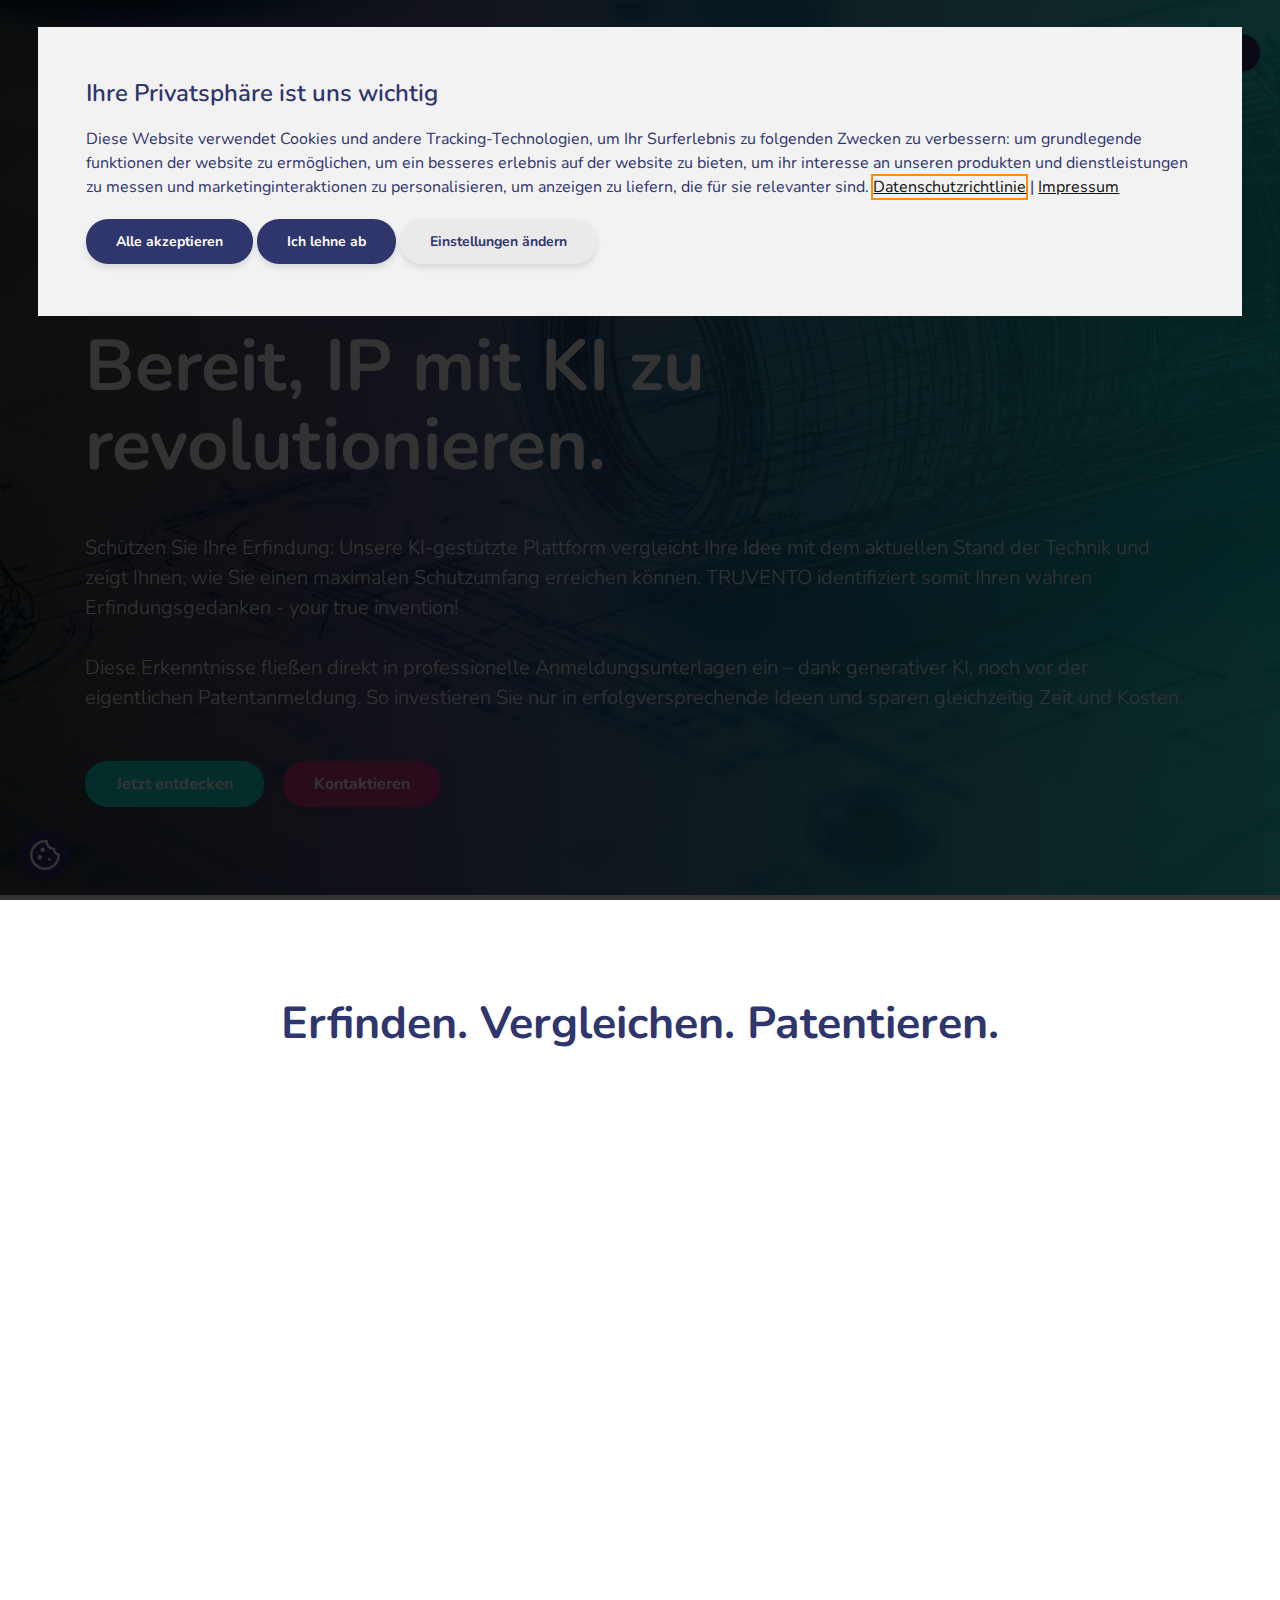
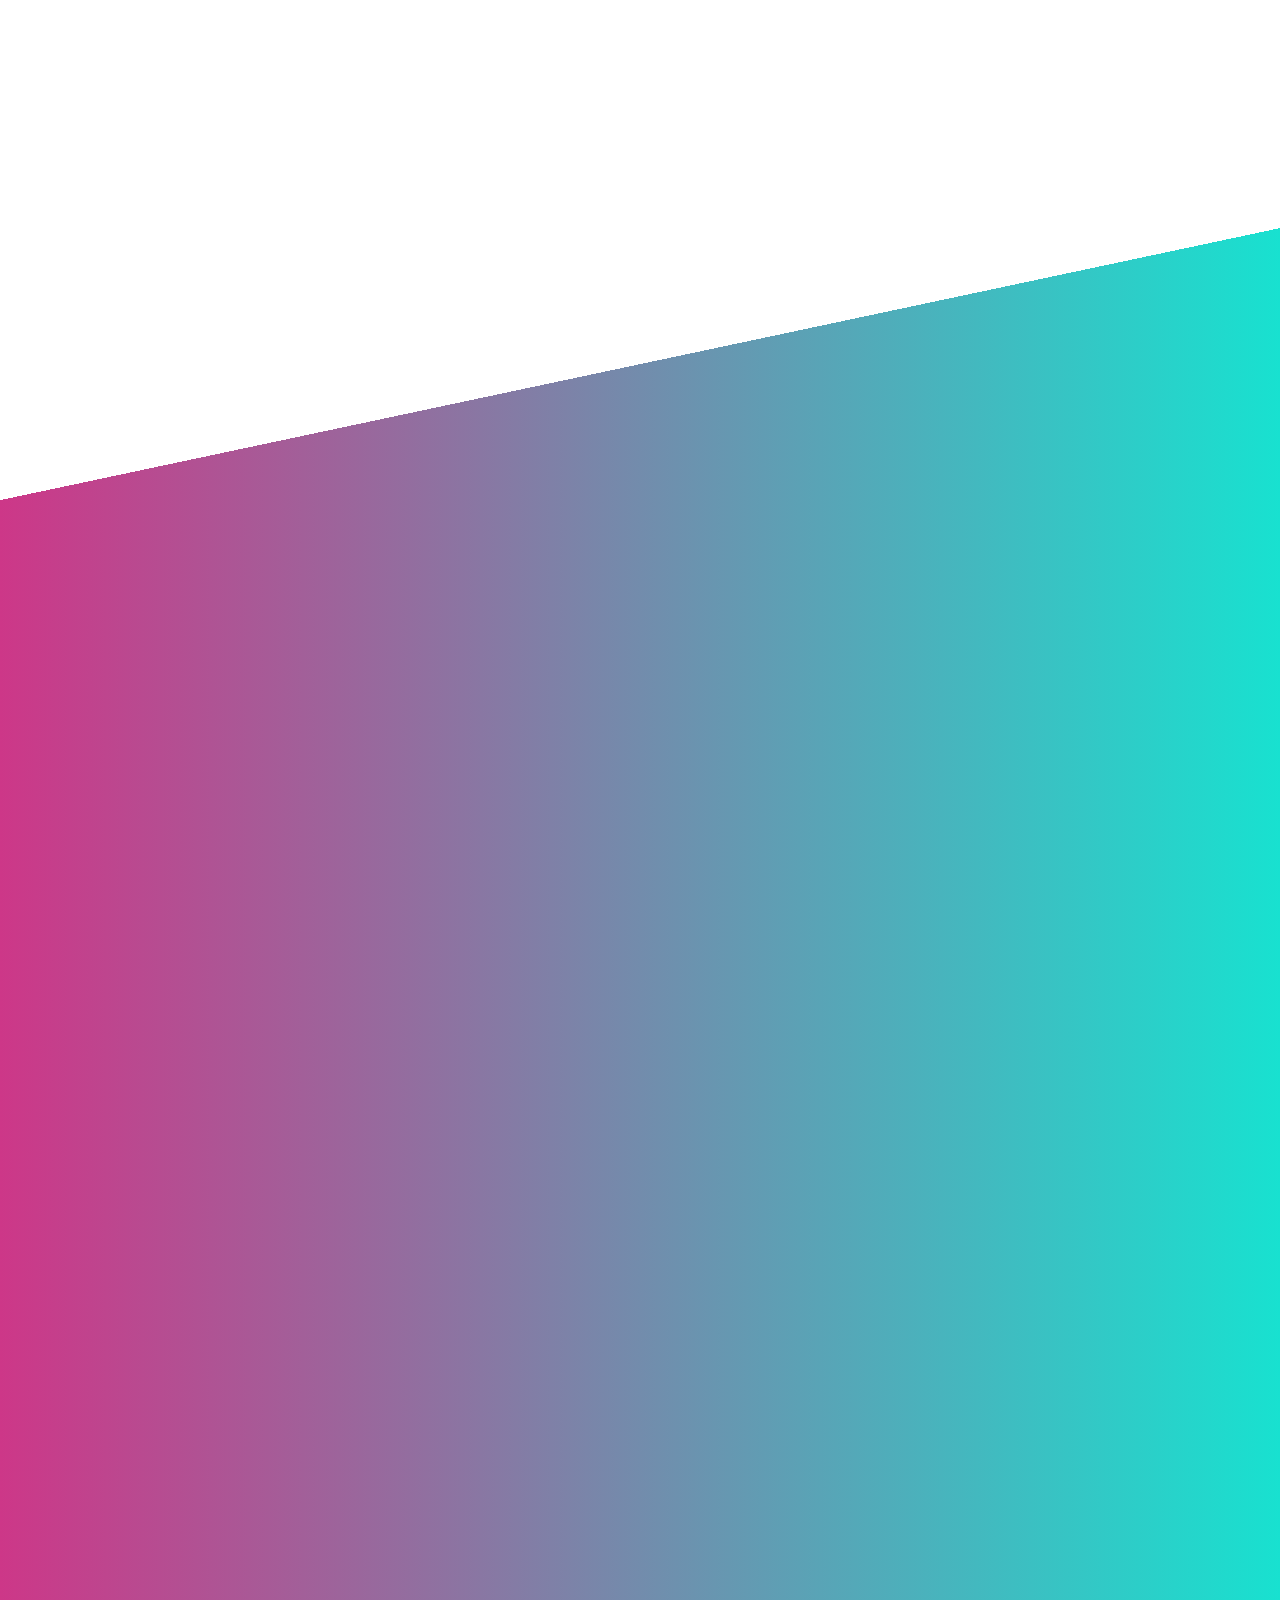
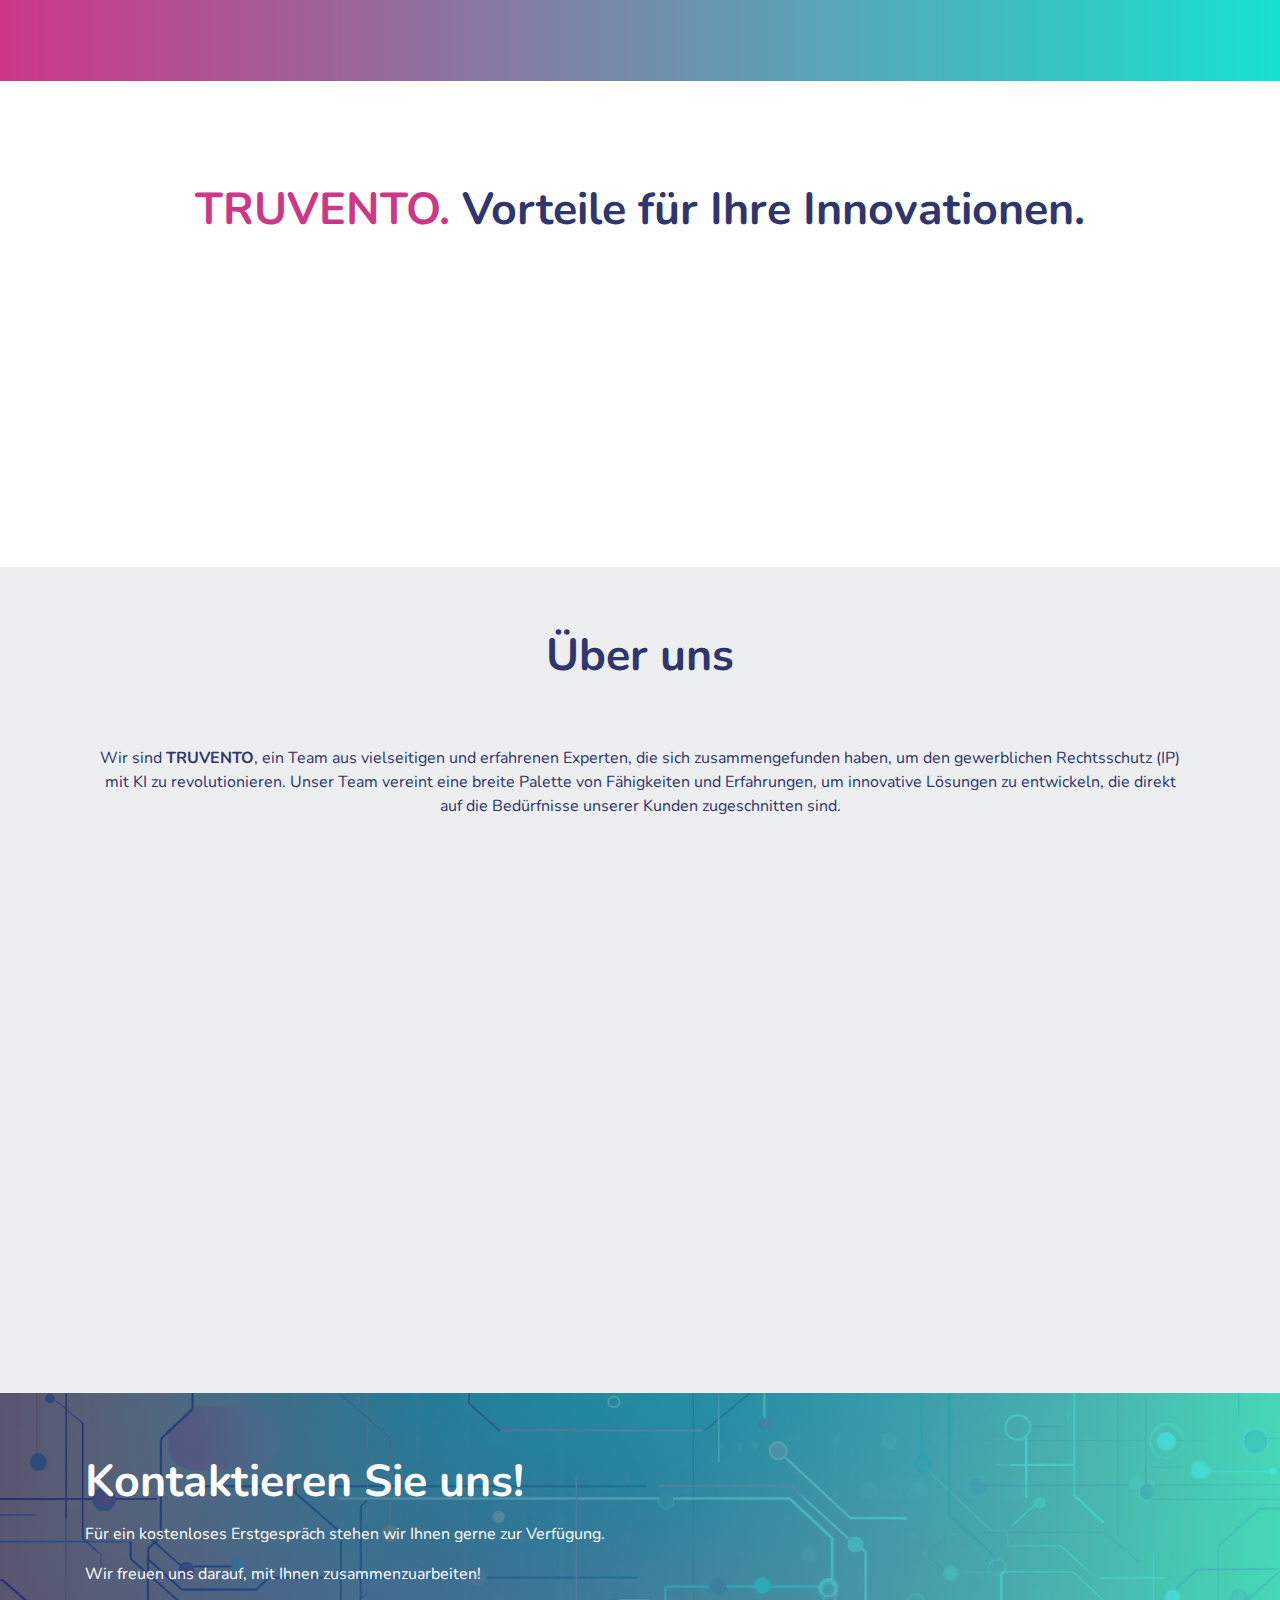
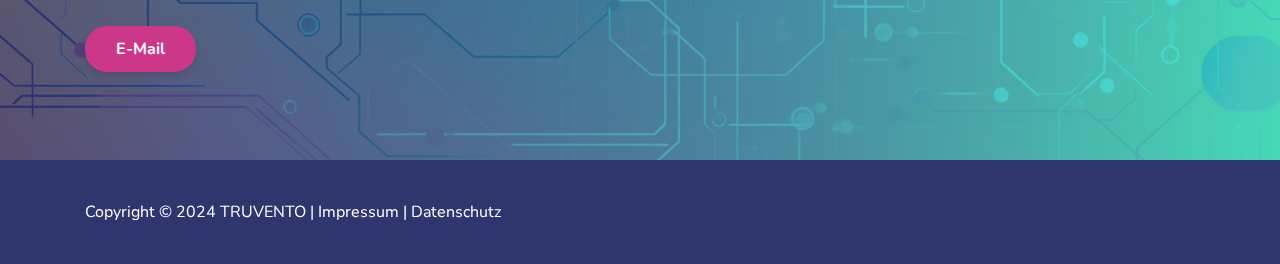
<file: index.html>
<!DOCTYPE html>
<html lang="de-DE">
  <head>
    <meta charset="UTF-8" />
    <meta
      name="viewport"
      content="width=device-width, initial-scale=1, shrink-to-fit=no"
    />
    <title>TRUVENTO - KI-gestützte Patent-Services</title>
    <meta
      name="description"
      content="TRUVENTO bietet Ihnen umfassende KI-gestützte Patentrecherchen und die Erstellung von Patentanmeldungsunterlagen mithilfe generativer KI. "
    />
    <meta
      name="google-site-verification"
      content="MnhVUH6IL-8cjKFCkfdFC7qsXCke5bWqTtWY7GLReO4"
    />
    <meta
      name="ahrefs-site-verification"
      content="0e61ba52a781fc046de045b66230459e4127f2f9f13f2cbee28817e95af03ee2"
    />
    <link rel="icon" href="img/favicon.png" sizes="32x32" type="image/png" />
    <!-- custom.css -->
    <link rel="stylesheet" href="css/custom.css" />
    <!-- bootstrap.min.css -->
    <link rel="stylesheet" href="css/bootstrap.min.css" />

    <!-- AOS -->
    <link rel="stylesheet" href="css/aos.css" />
    <!--  Fonts -->
    <link rel="stylesheet" href="css/fonts.css" />
  </head>

  <body>
    <!-- Cookie Consent by TermsFeed https://www.TermsFeed.com -->
    <script
      type="text/javascript"
      src="./js/cookie-consent.js"
      charset="UTF-8"
    ></script>
    <script type="text/javascript" charset="UTF-8">
      document.addEventListener("DOMContentLoaded", function () {
        cookieconsent.run({
          notice_banner_type: "interstitial",
          consent_type: "express",
          palette: "light",
          language: "de",
          page_load_consent_levels: ["strictly-necessary"],
          notice_banner_reject_button_hide: false,
          preferences_center_close_button_hide: false,
          page_refresh_confirmation_buttons: false,
          notice_banner_insert_legal_urls: true,
          website_name: "truvento.de",
          website_privacy_policy_url: "https://www.truvento.de/datenschutz",
          website_impressum_url: "https://www.truvento.de/impressum",
          callbacks: {
            scripts_specific_loaded: (level) => {
              switch (level) {
                case "tracking":
                  gtag("consent", "update", {
                    analytics_storage: "granted",
                  });
                  break;
                case "targeting":
                  gtag("consent", "update", {
                    ad_storage: "granted",
                    ad_user_data: "granted",
                    ad_personalization: "granted",
                  });
                  break;
              }
            },
          },
          callbacks_force: true,
        });
      });
    </script>

    <!-- Font Awesome -->
    <script
      type="text/plain"
      data-cookie-consent="functionality"
      src="https://kit.fontawesome.com/d3286497f5.js"
      crossorigin="anonymous"
    ></script>

    <!-- end of Font Awesome-->

    <!-- Google Tag Manager - set the default consent states to denied -->
    <script>
      window.dataLayer = window.dataLayer || [];
      function gtag() {
        dataLayer.push(arguments);
      }
      gtag("consent", "default", {
        ad_storage: "denied",
        ad_user_data: "denied",
        ad_personalization: "denied",
        analytics_storage: "denied",
      });
    </script>
    <!-- end of Google Tag Manager - set the default consent states to denied -->

    <!-- Google Tag Manager, Google Analytics-->
    <!-- Google tag (gtag.js) -->
    <script
      async
      src="https://www.googletagmanager.com/gtag/js?id=G-BZK1XN3N8E"
    ></script>
    <script>
      window.dataLayer = window.dataLayer || [];
      function gtag() {
        dataLayer.push(arguments);
      }

      gtag("js", new Date());
      gtag("config", "G-BZK1XN3N8E");
    </script>

    <!-- end of Google Tag Manager, Google Tag Manager, Google Analytics -->

    <noscript
      >Free cookie consent management tool by
      <a href="https://www.termsfeed.com/">TermsFeed</a></noscript
    >
    <!-- End Cookie Consent by TermsFeed https://www.TermsFeed.com -->

    <!-- Below is the link that users can use to open Preferences Center to change their preferences. Do not modify the ID parameter. Place it where appropriate, style it as needed. -->

    <!-- banner -->
    <div class="jumbotron jumbotron-fluid" id="banner">
      <a href="./index_en.html" class="btn my-4 font-weight-bold btn-language">
        EN</a
      >
      <div class="container text-center text-md-left">
        <header>
          <div class="row justify-content-between">
            <div class="col-2">
              <img src="img/logo-truvento.png" alt="logo" />
            </div>
          </div>
        </header>
        <h1
          data-aos="fade"
          data-aos-easing="linear"
          data-aos-duration="1000"
          data-aos-once="true"
          class="display-3 text-white font-weight-bold my-5"
        >
          Bereit, IP mit KI zu revolutionieren.
          <br />
        </h1>
        <p
          data-aos="fade"
          data-aos-easing="linear"
          data-aos-duration="1000"
          data-aos-once="true"
          class="lead text-white my-4"
        >
          Schützen Sie Ihre Erfindung: Unsere KI-gestützte Plattform vergleicht
          Ihre Idee mit dem aktuellen Stand der Technik und zeigt Ihnen, wie Sie
          einen maximalen Schutzumfang erreichen können. TRUVENTO identifiziert
          somit Ihren wahren Erfindungsgedanken - your true invention!
          <br />
          <br />
          Diese Erkenntnisse fließen direkt in professionelle
          Anmeldungsunterlagen ein – dank generativer KI, noch vor der
          eigentlichen Patentanmeldung. So investieren Sie nur in
          erfolgversprechende Ideen und sparen gleichzeitig Zeit und Kosten.
        </p>
        <a
          href="#services"
          data-aos="fade"
          data-aos-easing="linear"
          data-aos-duration="1000"
          data-aos-once="true"
          class="btn my-4 font-weight-bold atlas-cta cta-java"
          >Jetzt entdecken</a
        >
        <a
          href="&#109;&#097;&#105;&#108;&#116;&#111;&#058;&#105;&#110;&#102;&#111;&#064;&#116;&#114;&#117;&#118;&#101;&#110;&#116;&#111;&#046;&#100;&#101;"
          data-aos="fade"
          data-aos-easing="linear"
          data-aos-duration="1000"
          data-aos-once="true"
          class="cta-contact-header btn my-4 font-weight-bold atlas-cta cta-pink"
          >Kontaktieren
        </a>
      </div>
    </div>
    <!-- three-blcok -->
    <div class="container my-5 py-2" id="services">
      <h2 class="text-center font-weight-bold my-5">
        Erfinden. Vergleichen. Patentieren.
      </h2>
      <div class="row">
        <div
          data-aos="fade-up"
          data-aos-delay="0"
          data-aos-duration="1000"
          data-aos-once="true"
          class="col-md-4 text-center"
        >
          <img
            src="img/patent-search.jpg"
            alt="Intelligente Patentrecherche"
            class="mx-auto"
          />
          <h4>Intelligente Patentrecherche</h4>
          <p>
            Unsere KI-Technologie durchsucht Millionen von Patenten, um die
            Merkmale Ihrer Erfindung effizient mit dem Stand der Technik zu
            vergleichen und Unterscheidungsmerkmale zu ermitteln. Alles, was Sie
            tun müssen, ist, Ihre Erfindung zu beschreiben.
          </p>
        </div>
        <div
          data-aos="fade-up"
          data-aos-delay="200"
          data-aos-duration="1000"
          data-aos-once="true"
          class="col-md-4 text-center"
        >
          <img
            src="img/optimize-and-customize.jpg"
            alt="Optimierung und Anpassung"
            class="mx-auto"
          />
          <h4>Optimierung und Anpassung</h4>
          <p>
            Bei der Identifizierung ähnlicher Patente schlägt unsere
            KI-Technologie Abgrenzungsmöglichkeiten und Anpassungen vor, um die
            Chancen auf eine spätere Patenterteilung zu erhöhen.
          </p>
        </div>
        <div
          data-aos="fade-up"
          data-aos-delay="400"
          data-aos-duration="1000"
          data-aos-once="true"
          class="col-md-4 text-center"
        >
          <img
            src="img/patent-ai-generation.jpg"
            alt="KI-gestuetzte Patentformulierung"
            class="mx-auto"
          />
          <h4 class="long-word">
            KI-gestützte Erstellung von Patent<wbr />anmeldungs<wbr />unterlagen
          </h4>
          <p class="long-word">
            Zuvor ermittelte Erkenntnisse zum Stand der Technik werden bei der
            Erstellung von Patent<wbr />anmeldungs<wbr />unterlagen
            berücksichtigt. Der Einsatz generativer KI reduziert den Zeit- und
            Kostenaufwand für die Bereitstellung der Unterlagen um bis zu 50%.
          </p>
        </div>
      </div>
    </div>
    <!-- feature (skew background) -->
    <div class="jumbotron jumbotron-fluid feature" id="feature-first">
      <div class="container my-5">
        <div class="row justify-content-between text-center text-md-right">
          <div
            data-aos="fade-right"
            data-aos-duration="1000"
            data-aos-once="true"
            class="col-md-6 text-md-left"
          >
            <h2 class="font-weight-bold">
              Traditionelle Patentanalyse stößt an ihre Grenzen
            </h2>
            <p class="my-4">
              Traditionelle Methoden wie die Klassifizierung durch IPC-Klassen
              oder einfache Schlagwortsuchen erweisen sich angesichts der
              wachsenden Menge an Patenten als unzureichend, was eine effektive
              Patentanalyse erschwert.
            </p>

            <h1 class="statistics-number">80%</h1>
            <h3 class="statistics-text">
              weltweit verfügbares technisches <br />
              Wissen ist in Patenten
            </h3>
          </div>
          <div
            data-aos="fade-left"
            data-aos-duration="1000"
            data-aos-once="true"
            class="col-md-6 align-self-center"
          >
            <h1 class="statistics-number">58 656</h1>
            <h3 class="statistics-text">
              Deutsche Patentanmeldungen pro Jahr<br />
              <span class="source">(DPMA, 2023)</span>
            </h3>

            <h1 class="statistics-number">199 275</h1>
            <h3 class="statistics-text">
              Europäische Patentanmeldungen pro Jahr<br />
              <span class="source">(EPA, 2023)</span>
            </h3>

            <h1 class="statistics-number">278 000</h1>
            <h3 class="statistics-text">
              PCT-Anmeldungen pro Jahr<br />
              <span class="source">(WIPO, 2022)</span>
            </h3>
          </div>
        </div>
      </div>
    </div>
    <!-- feature (green background) -->
    <div class="jumbotron jumbotron-fluid feature" id="feature-center">
      <div class="container">
        <div class="row justify-content-between text-center text-md-right">
          <div
            data-aos="fade-right"
            data-aos-duration="1000"
            data-aos-once="true"
            class="col-md-6 align-self-center text-md-left"
          >
            <h2 class="font-weight-bold">
              Manuelle Recherchen und die Erstellung von Patentanmeldungen sind
              zeitaufwändig.
            </h2>
            <p class="my-4">
              Die manuelle Erstellung von Patentanmeldungsdokumenten ist zeit-
              und kostenintensiv und birgt Risiken für Qualität und Konsistenz.
              Unsere Lösung vereinfacht diesen Prozess, senkt die Kosten und
              gewährleistet gleichzeitig eine hohe Qualität und Konsistenz Ihrer
              Patentanmeldungsunterlagen.
            </p>
          </div>
          <div
            data-aos="fade-left"
            data-aos-duration="1000"
            data-aos-once="true"
            class="col-md-6 align-self-center text-md-right"
          >
            <h3 class="statistics-text">Bis zu</h3>
            <h1 class="statistics-number">50%</h1>
            <h3 class="statistics-text">
              geringere Kosten bei der <br />
              Patenanmeldung durch <br />generative KI
            </h3>
          </div>
        </div>
      </div>
    </div>

    <div class="jumbotron jumbotron-fluid feature" id="feature-last">
      <div class="container">
        <div class="row justify-content-between text-center text-md-left">
          <div
            data-aos="fade-left"
            data-aos-duration="1000"
            data-aos-once="true"
            class="col-md-6 flex-md-last"
          >
            <h2 class="font-weight-bold">
              KI-Revolution für effiziente Patentanalyse
            </h2>
            <p class="my-4">
              <b>TRUVENTO</b> nutzt künstliche Intelligenz, um die Grenzen
              herkömmlicher Patentanalysen zu überwinden. Unsere KI-Technologie
              erfasst die semantische Ähnlichkeit zwischen Patenten, ermöglicht
              die präzise Identifizierung relevanter Patente und unterstützt die
              Erstellung von Patentanmeldungsunterlagen, was den Prozess der
              Patentanmeldung beschleunigt und vereinfacht.
            </p>
            <a
              href="&#109;&#097;&#105;&#108;&#116;&#111;&#058;&#105;&#110;&#102;&#111;&#064;&#116;&#114;&#117;&#118;&#101;&#110;&#116;&#111;&#046;&#100;&#101;"
              class="btn my-4 font-weight-bold atlas-cta cta-rhino"
              >Kontaktieren</a
            >
          </div>
          <div
            data-aos="fade-right"
            data-aos-duration="1000"
            data-aos-once="true"
            class="col-md-6 align-self-center flex-md-first"
          >
            <img
              src="img/feature.png"
              alt="TRUVENTO Hub"
              class="mx-auto d-block"
            />
          </div>
        </div>
      </div>
    </div>

    <!-- five-block -->
    <div class="container my-5 py-2">
      <h2 class="text-center font-weight-bold my-5">
        <span class="brand-pink">TRUVENTO.</span> Vorteile für Ihre
        Innovationen.
      </h2>
      <div class="row">
        <div
          data-aos="fade-up"
          data-aos-delay="0"
          data-aos-duration="1000"
          data-aos-once="true"
          class="col-md-4 text-center"
        >
          <div class="benefits-icon icon icon-pink">
            <i class="fa fa-recycle fa-5x" aria-hidden="true"></i>
          </div>

          <h4>Effizienz und Ressourceneinsparung</h4>
          <p>
            Zeit- und Kosteneinsparungen von bis zu 50% durch KI-gestützte
            Recherche und Generierung von Patentanmeldungsunterlagen.
          </p>
        </div>
        <div
          data-aos="fade-up"
          data-aos-delay="200"
          data-aos-duration="1000"
          data-aos-once="true"
          class="col-md-4 text-center"
        >
          <div class="benefits-icon icon icon-cyan">
            <i class="fas fa-money-bill-wave fa-5x" aria-hidden="true"></i>
          </div>
          <h4>Investitionen nur in erfolgversprechende Ideen</h4>
          <p>
            Genauere Suchergebnisse durch Nutzung semantischer Recherche
            ermöglichen es, nur in erfolgversprechende Ideen zu investieren, und
            damit Ihre Ressourcen effizienter zu nutzen.
          </p>
        </div>
        <div
          data-aos="fade-up"
          data-aos-delay="400"
          data-aos-duration="1000"
          data-aos-once="true"
          class="col-md-4 text-center"
        >
          <div class="benefits-icon icon icon-pink">
            <i class="fas fa-lightbulb fa-5x" aria-hidden="true"></i>
          </div>
          <h4>Besserer Schutzumfang<br />Ihrer Ideen</h4>
          <p>
            Durch den frühzeitigen Abgleich mit Stand der Technik vor der
            eigentlichen Anmeldung können Sie den Schutzumfang Ihrer Ideen
            deutlich präziser formulieren, was einen besseren Schutz gegenüber
            Wettbewerbern bedeutet.
          </p>
        </div>
      </div>
    </div>
    <!-- Separator -->
    <div class="blue-bg">
      <div class="container">
        <div class="row"></div>
      </div>
    </div>

    <!-- About us-->

    <div class="jumbotron jumbotron-fluid">
      <h2 class="text-center font-weight-bold d-block mb-3">Über uns</h2>
      <div class="container my-5 py-2" id="about-us">
        <div class="row">
          <p class="text-center px-3 px-sm-4">
            Wir sind <b>TRUVENTO</b>, ein Team aus vielseitigen und erfahrenen
            Experten, die sich zusammengefunden haben, um den gewerblichen
            Rechtsschutz (IP) mit KI zu revolutionieren. Unser Team vereint eine
            breite Palette von Fähigkeiten und Erfahrungen, um innovative
            Lösungen zu entwickeln, die direkt auf die Bedürfnisse unserer
            Kunden zugeschnitten sind.
          </p>

          <div
            data-aos="fade-up"
            data-aos-delay="200"
            data-aos-duration="1000"
            data-aos-once="true"
            class="col-lg-3 col-md-6 col-sm-12 text-center py-4 mt-5"
          >
            <img
              src="./img/dennis-breuer.jpeg"
              alt="Dennis Breuer"
              class="img-fluid rounded-circle mx-auto d-block"
            />
            <h3>Dennis<br />Breuer</h3>
            <p>Machine Learning<br />und Cloud Engineer</p>

            <div id="social-media">
              <a
                href="https://www.linkedin.com/in/dennis-breuer-cs/"
                class="d-inline-block text-center ml-2"
                title="LinkedIn-Profil - Dennis Breuer"
              >
                <i class="fa fa-linkedin" aria-hidden="true"></i>
              </a>
            </div>
          </div>

          <div
            data-aos="fade-up"
            data-aos-delay="200"
            data-aos-duration="1000"
            data-aos-once="true"
            class="col-lg-3 col-md-6 col-sm-12 text-center py-4 mt-5"
          >
            <img
              src="./img/lulienne-schiefelbein.jpeg"
              alt="Lulienne Schiefelbein"
              class="img-fluid rounded-circle mx-auto d-block"
            />
            <h3>Lulienne<br />Schiefelbein</h3>
            <p>Expertin für Machine Learning <br />und Software-Architektin</p>

            <div id="social-media">
              <a
                href="https://www.linkedin.com/in/lulienne-schiefelbein/"
                class="d-inline-block text-center ml-2"
                title="LinkedIn-Profil - Lulienne Schiefelbein"
              >
                <i class="fa fa-linkedin" aria-hidden="true"></i>
              </a>
            </div>
          </div>

          <div
            data-aos="fade-up"
            data-aos-delay="200"
            data-aos-duration="1000"
            data-aos-once="true"
            class="col-lg-3 col-md-6 col-sm-12 text-center py-4 mt-5"
          >
            <img
              src="./img/clarissa-regler.jpeg"
              alt="Clarissa Regler"
              class="img-fluid rounded-circle mx-auto d-block"
            />
            <h3>Clarissa<br />Regler</h3>
            <p>
              Patentanwältin bei Winter,Brandl <br />- Expertin im Patentwesen
            </p>

            <div id="social-media">
              <a
                href="https://www.linkedin.com/in/clarissa-johanna-regler/"
                class="d-inline-block text-center ml-2"
                title="LinkedIn-Profil - Clarissa Regler"
              >
                <i class="fa fa-linkedin" aria-hidden="true"></i>
              </a>
            </div>
          </div>

          <div
            data-aos="fade-up"
            data-aos-delay="200"
            data-aos-duration="1000"
            data-aos-once="true"
            class="col-lg-3 col-md-6 col-sm-12 text-center py-4 mt-5"
          >
            <img
              src="./img/joachim-warschat.jpeg"
              alt="Joachim Warschat"
              class="img-fluid rounded-circle mx-auto d-block"
            />
            <h3>Prof. Dr. Joachim<br />Warschat</h3>
            <p>Experte im Technologie- <br />und Innovationsmanagement</p>

            <div id="social-media">
              <a
                href="https://www.linkedin.com/in/joachim-warschat-0aa058151/"
                class="d-inline-block text-center ml-2"
                title="LinkedIn-Profil - Joachim Warschat"
              >
                <i class="fa fa-linkedin" aria-hidden="true"></i>
              </a>
            </div>
          </div>
        </div>
      </div>
    </div>

    <!-- contact -->
    <div class="jumbotron jumbotron-fluid" id="contact">
      <div class="container my-6">
        <div class="row justify-content-between">
          <div class="col-lg-8 text-white">
            <h2 class="font-weight-bold">Kontaktieren Sie uns!</h2>
            <p class="my-6"></p>
            <p>
              Für ein kostenloses Erstgespräch stehen wir Ihnen gerne zur
              Verfügung.
            </p>
            <p>Wir freuen uns darauf, mit Ihnen zusammenzuarbeiten!</p>
            <a
              href="&#109;&#097;&#105;&#108;&#116;&#111;&#058;&#105;&#110;&#102;&#111;&#064;&#116;&#114;&#117;&#118;&#101;&#110;&#116;&#111;&#046;&#100;&#101;"
              data-aos="fade"
              data-aos-easing="linear"
              data-aos-duration="1000"
              data-aos-once="true"
              class="cta-contact btn my-4 font-weight-bold atlas-cta cta-pink aos-init aos-animate"
            >
              <i class="fa fa-envelope" aria-hidden="true"></i> E-Mail
            </a>
          </div>
        </div>
      </div>
    </div>

    <!-- copyright -->
    <div class="jumbotron jumbotron-fluid" id="copyright">
      <div class="container">
        <div class="row justify-content-between">
          <div
            class="col-md-6 text-white align-self-center text-center text-md-left my-2"
            id="copyright-imprint"
          >
            Copyright © 2024 <a href="index.html">TRUVENTO</a> |
            <a href="impressum.html">Impressum</a> |
            <a href="datenschutz.html">Datenschutz</a>
          </div>

          <div
            class="col-md-6 align-self-center text-center text-md-right my-2"
            id="social-media"
          >
            <!--             <a href="#" class="d-inline-block text-center ml-2">
              <i class="fa fa-facebook" aria-hidden="true"></i>
            </a>
            <a href="#" class="d-inline-block text-center ml-2">
              <i class="fa fa-twitter" aria-hidden="true"></i>
            </a>
            <a href="#" class="d-inline-block text-center ml-2">
              <i class="fa fa-medium" aria-hidden="true"></i>
            </a>
            <a href="#" class="d-inline-block text-center ml-2">
              <i class="fa fa-linkedin" aria-hidden="true"></i>
            </a> -->
          </div>
        </div>
      </div>
    </div>
    <!-- Circle for the privacy icon -->
    <div class="privacy-icon">
      <a href="#" id="open_preferences_center">
        <img
          src="./img/cookie-icon.svg"
          alt="Cookie Icon"
          width="36px"
          height="36px"
      /></a>
    </div>
    <!-- AOS -->
    <script src="js/aos.js"></script>
    <script>
      AOS.init({});
    </script>
  </body>
</html>
</file>
<file: css/custom.css>
/********** common setting **********/
h2 {
  font-size: 2.8rem !important;
  font-weight: 700;
  color: #2f356d;
}

* {
  font-family: "Nunito", sans-serif; /* Use Nunito for the body text as well */
}

img {
  display: block;
  max-width: 100%;
}

body p,
h1,
h2,
h3,
h4,
h5 {
  color: #2f356d !important;
}

a,
button {
  cursor: pointer;
}

.jumbotron {
  margin-bottom: 0 !important;
}

.atlas-cta {
  border-radius: 22px !important;
  padding: 12px 30px !important;
  font-weight: 700;
  transition: 0.3s ease-in-out !important;
  box-shadow: 0 4px 6px rgba(0, 0, 0, 0.1); /* Subtle shadow for depth */
}

.atlas-cta:hover {
  text-decoration: none;
  transform: translateY(-5px);
}

.atlas-cta-wide {
  width: 100%;
}

.cta-java {
  color: #fff;
  background: #18e1d0;
}

.cta-java:hover {
  color: #2f356d;
  background: #18e1d0;
}

.cta-pink {
  background: #cd3788;
  color: #ffffff;
}

.cta-pink:hover {
  color: #2f356d;
  background: #cd3788;
}

.cta-contact-header {
  margin-left: 15px;
}

.cta-rhino {
  background: #2f356d;
  color: #ffffff;
}

.btn-language {
  border-radius: 22px !important;
  font-weight: 700;
  right: 20px;
  top: 20px;
  transition: 0.3s ease-in-out !important;
  box-shadow: 0 4px 6px rgba(0, 0, 0, 0.1); /* Subtle shadow for depth */
  position: absolute;
  top: 10px;
  background: #2f356d;
  color: #ffffff;
  z-index: 10;
}

.btn-language:hover {
  text-decoration: none;
  transform: translateY(-5px);
  color: #ffffff;
  background: #2f356d;
}

.cta-rhino:hover {
  color: #ffffff;
  background: #2f356d;
}

.cta-ghost {
  border: 2px solid #2f356d !important;
  color: #192440;
}

.cta-ghost:hover {
  color: #ffffff;
  background: #2f356d;
}

#banner {
  background-size: cover;
}

/********** banner **********/
#banner header {
  overflow: hidden;
}

#banner header img {
  max-width: 250px;
}

#banner {
  background-image: linear-gradient(
      to right,
      rgba(0, 0, 0, 0.7) 0%,
      /* Dark black on the left */ rgba(47, 53, 109, 0.8) 33%,
      /* Original dark blue */ rgba(24, 225, 208, 0.8) 100%
        /* Right side color */
    ),
    url(../img/banner-bg.jpg);
  background-position: center; /* Center the image */
}

#contact {
  background-image: linear-gradient(
      to right,
      rgba(47, 53, 109, 0.8),
      rgba(24, 225, 208, 0.8)
    ),
    url(../img/contact-bg.jpg);
  background-position: center; /* Center the image */
}

#contact p,
#contact a,
#contact h1,
#contact h2,
#contact h3,
#contact h4,
#contact h5 {
  color: #fff !important;
}

#contact a:hover {
  color: #2f356d !important;
}
/********** feature (skew background) **********/
.feature img {
  width: 100%;
  max-width: 480px;
}

#feature-first {
  background: linear-gradient(168deg, #ffffff 55%, transparent 0),
    /* First gradient: white to transparent */
      linear-gradient(to right, #cd3788, #18e1d0);
  color: #2f356d;
}

#feature-center {
  background: linear-gradient(to right, #cd3788, #18e1d0);
}

#feature-center h2,
#feature-center h1,
#feature-center h3,
#feature-center p,
#feature-last h2,
#feature-last p {
  color: #fff !important;
}

#feature-last {
  background: linear-gradient(to right, #cd3788, #18e1d0);
}

/********** price table **********/
#price-table {
  padding-top: 4rem !important;
  padding-bottom: 4rem !important;
}

#price-table__premium {
  background: #2f356d;
  color: #ffffff;
}

#price-table ul li {
  padding: 5px 0;
}

/********** contact **********/
#contact {
  background-size: cover;
}

#contact ul li {
  padding: 3px 0;
}

#contact form {
  color: #18e1d0;
}

#contact form input,
#contact form textarea {
  background: transparent;
  border: 1px solid #18e1d0;
  color: #ffffff;
}

/********** copyright **********/
#copyright {
  background: #2f356d;
  padding: 2rem 3rem;
}

#social-media a {
  width: 40px;
  height: 40px;
  border-radius: 99%;
  background: #2f356d;
  transition: 0.4s ease;
  margin-top: 1rem;
}

#social-media a i {
  color: #ffffff;
  font-size: 1.2rem;
  line-height: 40px;
}

#social-media a:hover {
  background: #cd3788;
}

#social-media a:hover i {
  color: #2f356d;
}

/********** RWD **********/
@media (max-width: 575px) {
  #banner h1 {
    font-size: 3.6rem;
  }
}

.long-word p {
  hyphens: auto;
}

@media (max-width: 400px) {
  #banner h1 {
    font-size: 2.8rem;
  }
}

#about-us {
  display: flex;
  flex-wrap: wrap;
  justify-content: space-between;
  align-items: flex-start; /* Sorgt dafür, dass die Spalten oben ausgerichtet sind */
}

#about-us .col-md-3 {
  display: flex;
  flex-direction: column;
  justify-content: space-between;
  align-items: center;
  text-align: center;
  flex: 1;
  max-width: 23%; /* Passt die Breite an, um Platz für 4 Spalten zu schaffen */
}

#about-us img {
  border-radius: 50%;
  object-fit: cover;
  width: 100%; /* Bild passt sich an die Breite des Containers an */
  max-width: 150px; /* Begrenzung der Maximalgröße */
  height: auto; /* Höhe passt sich proportional an */
  max-height: 150px;
  margin-bottom: 1rem;
}

#about-us h3 {
  margin: 0;
  padding: 5px 0; /* Optional: Füge hier etwas Padding hinzu */
}

#about-us h4,
#about-us h5 {
  margin: 0;
  color: #18e1d0;
  padding: 5px 0;
}

#about-us p {
  margin: 0;
  padding-top: 10px;
  flex-grow: 1; /* Sorgt dafür, dass das <p>-Element den verbleibenden Platz ausfüllt */
}

#about-us .social-media {
  padding-top: 10px;
  margin-top: 10px;
  display: flex;
  justify-content: center;
  align-items: center;
}

.job-title {
  padding-top: 10px;
}

#about-us .col-md-3 .social-media a {
  display: inline-block;
  margin-top: auto; /* Stellt sicher, dass das LinkedIn-Icon immer unten ist */
  padding-top: 10px;
}

#contact img {
  border-radius: 50%;
  object-fit: cover;
}

#contact p {
  margin-top: 0.5rem;
}

.statistics-number {
  font-size: 5rem;
  font-weight: 1000;
  color: #2f356d;
}

.statistics-text .source {
  font-weight: 200;
  font-size: 1rem;
}

.brand-pink {
  color: #cd3788;
}

.benefits-icon {
  display: block;
  max-width: 100%;
  margin-bottom: 2rem;
}

.benefits-icon i {
  width: 140px;
  height: 140px;
  border-radius: 99%;
  transition: 0.4s ease;
  font-size: 4rem;
  line-height: 140px;
  color: #fff;
}

.icon-pink i {
  background: linear-gradient(to right, #cd3788, #18e1d0);
}

.icon-cyan i {
  background: linear-gradient(
    to right,
    rgba(47, 53, 109, 0.8),
    rgba(24, 225, 208, 0.8)
  );
  color: white;
}

#copyright a {
  color: #ffffff;
}

.data-privacy h2 {
  font-size: 2rem !important;
}

.not-found h1 {
  font-size: 6rem;
  color: #2f356d;
}

.not-found h2 {
  font-size: 2rem;
  margin-bottom: 1.5rem;
  color: #18e1d0 !important;
}

.not-found p {
  font-size: 1.1rem;
  margin-bottom: 2rem;
}

/* Blue circle with SVG background and hover transition */
.privacy-icon {
  width: 50px;
  height: 50px;
  background-color: #2f356d; /* Blue color */
  border-radius: 50%;
  display: flex;
  align-items: center;
  justify-content: center;
  transition: 0.3s ease-in-out !important;
  position: fixed;
  left: 20px; /* Adjust as needed */
  bottom: 20px; /* Adjust as needed */
  cursor: pointer;
  box-shadow: 0 4px 6px rgba(0, 0, 0, 0.1);
  z-index: 10;
}

.termsfeed-com---palette-light .cc-nb-okagree,
.termsfeed-com---palette-light .cc-nb-reject,
.termsfeed-com---palette-light .cc-cp-foot-save {
  color: #fff !important;
  background-color: #2f356d !important;
  border-radius: 22px !important;
  padding: 12px 30px !important;
  font-weight: 700;
  transition: 0.3s ease-in-out !important;
  box-shadow: 0 4px 6px rgba(0, 0, 0, 0.1);
}

.termsfeed-com---palette-light .cc-nb-okagree:focus,
.termsfeed-com---palette-light .cc-nb-nb:focus,
.termsfeed-com---palette-light cc-pc-head-close:focus {
  box-shadow: 0 0 0 2px transparent !important;
}

.termsfeed-com---palette-light .cc-nb-changep {
  background-color: #eceeef;
  color: #2f356d !important;
  border-radius: 22px !important;
  padding: 12px 30px !important;
  font-weight: 700;
  transition: 0.3s ease-in-out !important;
  box-shadow: 0 4px 6px rgba(0, 0, 0, 0.1);
}

.termsfeed-com---palette-light .cc-pc-head-lang select:focus {
  box-shadow: 0 0 0 2px transparent !important;
}

.termsfeed-com---palette-light .cc-pc-head-close:active,
.termsfeed-com---palette-light .cc-pc-head-close:focus {
  border: 2px solid transparent !important;
}

.termsfeed-com---palette-light .cc-cp-foot-byline,
.termsfeed-com---palette-light .cc-pc-head-lang select,
.termsfeed-com---palette-light .cc-cp-body-content-entry a,
.termsfeed-com---palette-light .cc-cp-body-content,
.termsfeed-com---palette-light .cc-cp-body-tabs-item-link {
  color: #2f356d !important;
}

.termsfeed-com---pc-dialog
  input[type="checkbox"].cc-custom-checkbox:checked
  + label:before {
  background: #2f356d !important;
}
.termsfeed-com---palette-light .cc-cp-body-tabs-item[active="true"] button {
  color: #fff !important;
  background: #2f356d !important;
}

.termsfeed-com---palette-light .cc-cp-foot-save {
  opacity: 1 !important;
}

.termsfeed-com---palette-light .cc-cp-foot {
  background: #fff !important;
  border-top-color: #ccc;
}

.termsfeed-com---palette-light .cc-cp-body-tabs,
.termsfeed-com---pc-dialog .cc-cp-body-tabs-item {
  color: #2f356d !important;
  background: #fff !important;
}

#copyright-imprint {
  z-index: 9999999999;
}
</file>
<file: css/fonts.css>
/* nunito-300 - latin */
@font-face {
  font-display: swap; /* Check https://developer.mozilla.org/en-US/docs/Web/CSS/@font-face/font-display for other options. */
  font-family: "Nunito";
  font-style: normal;
  font-weight: 300;
  src: url("../fonts/nunito-v26-latin-300.woff2") format("woff2"); /* Chrome 36+, Opera 23+, Firefox 39+, Safari 12+, iOS 10+ */
}
/* nunito-300italic - latin */
@font-face {
  font-display: swap; /* Check https://developer.mozilla.org/en-US/docs/Web/CSS/@font-face/font-display for other options. */
  font-family: "Nunito";
  font-style: italic;
  font-weight: 300;
  src: url("../fonts/nunito-v26-latin-300italic.woff2") format("woff2"); /* Chrome 36+, Opera 23+, Firefox 39+, Safari 12+, iOS 10+ */
}
/* nunito-regular - latin */
@font-face {
  font-display: swap; /* Check https://developer.mozilla.org/en-US/docs/Web/CSS/@font-face/font-display for other options. */
  font-family: "Nunito";
  font-style: normal;
  font-weight: 400;
  src: url("../fonts/nunito-v26-latin-regular.woff2") format("woff2"); /* Chrome 36+, Opera 23+, Firefox 39+, Safari 12+, iOS 10+ */
}
/* nunito-600 - latin */
@font-face {
  font-display: swap; /* Check https://developer.mozilla.org/en-US/docs/Web/CSS/@font-face/font-display for other options. */
  font-family: "Nunito";
  font-style: normal;
  font-weight: 600;
  src: url("../fonts/nunito-v26-latin-600.woff2") format("woff2"); /* Chrome 36+, Opera 23+, Firefox 39+, Safari 12+, iOS 10+ */
}
/* nunito-600italic - latin */
@font-face {
  font-display: swap; /* Check https://developer.mozilla.org/en-US/docs/Web/CSS/@font-face/font-display for other options. */
  font-family: "Nunito";
  font-style: italic;
  font-weight: 600;
  src: url("../fonts/nunito-v26-latin-600italic.woff2") format("woff2"); /* Chrome 36+, Opera 23+, Firefox 39+, Safari 12+, iOS 10+ */
}
/* nunito-700 - latin */
@font-face {
  font-display: swap; /* Check https://developer.mozilla.org/en-US/docs/Web/CSS/@font-face/font-display for other options. */
  font-family: "Nunito";
  font-style: normal;
  font-weight: 700;
  src: url("../fonts/nunito-v26-latin-700.woff2") format("woff2"); /* Chrome 36+, Opera 23+, Firefox 39+, Safari 12+, iOS 10+ */
}
/* nunito-700italic - latin */
@font-face {
  font-display: swap; /* Check https://developer.mozilla.org/en-US/docs/Web/CSS/@font-face/font-display for other options. */
  font-family: "Nunito";
  font-style: italic;
  font-weight: 700;
  src: url("../fonts/nunito-v26-latin-700italic.woff2") format("woff2"); /* Chrome 36+, Opera 23+, Firefox 39+, Safari 12+, iOS 10+ */
}
</file>
